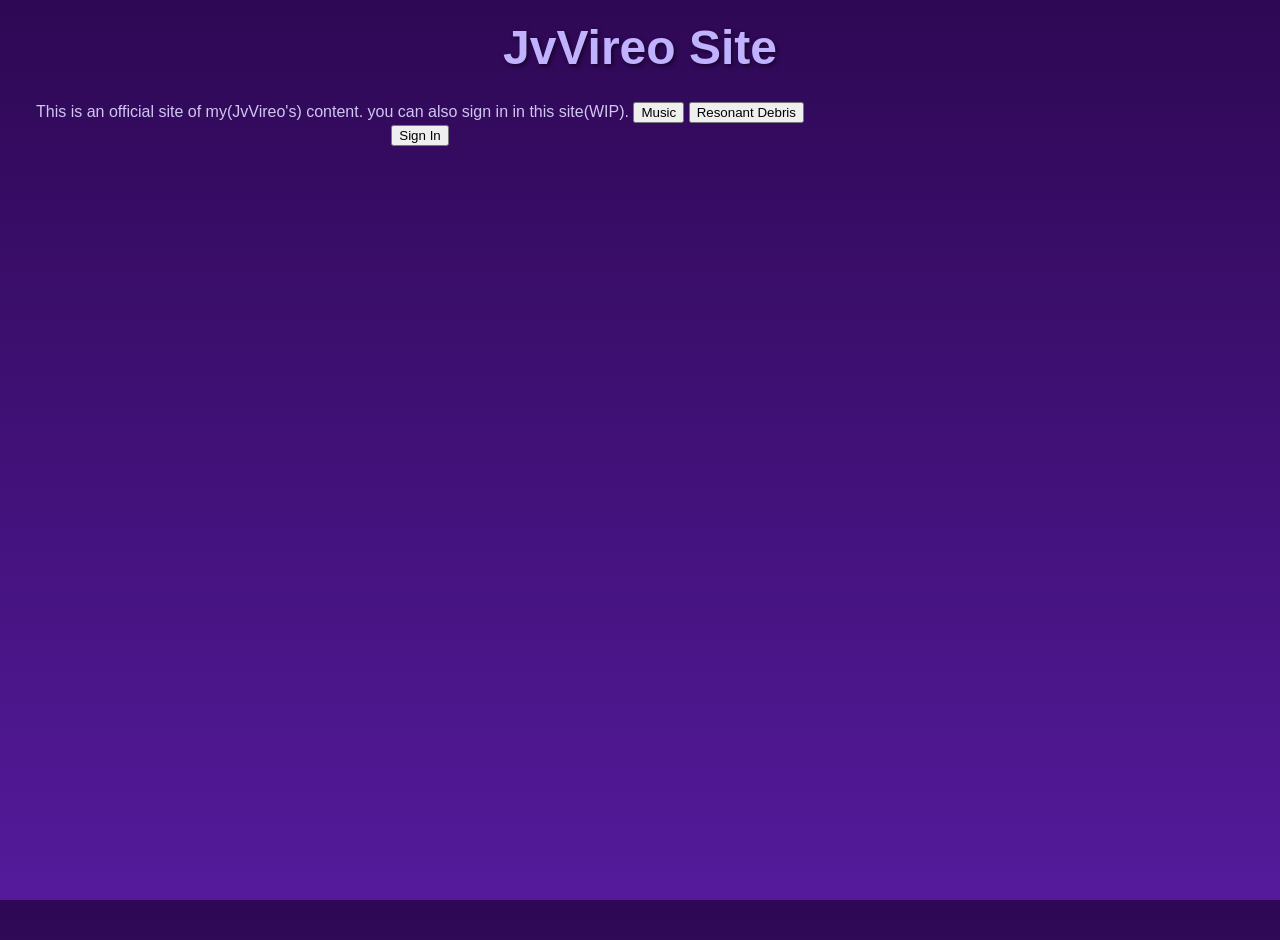
<file: index.html>
<html>
 <head>
  <link rel="stylesheet" href="Vstyle.css">
  <h1>JvVireo Site</h1>
  <p>This is an official site of my(JvVireo's) content. you can also sign in in this site(WIP).
 <head>
 <body>
 <button onclick="document.location='vireoMusic.html'">Music</button>
 <button onclick="document.location='ResonantDebris.html'">Resonant Debris</button>
 <button>Sign In</button>
<body>
<html>
</file>
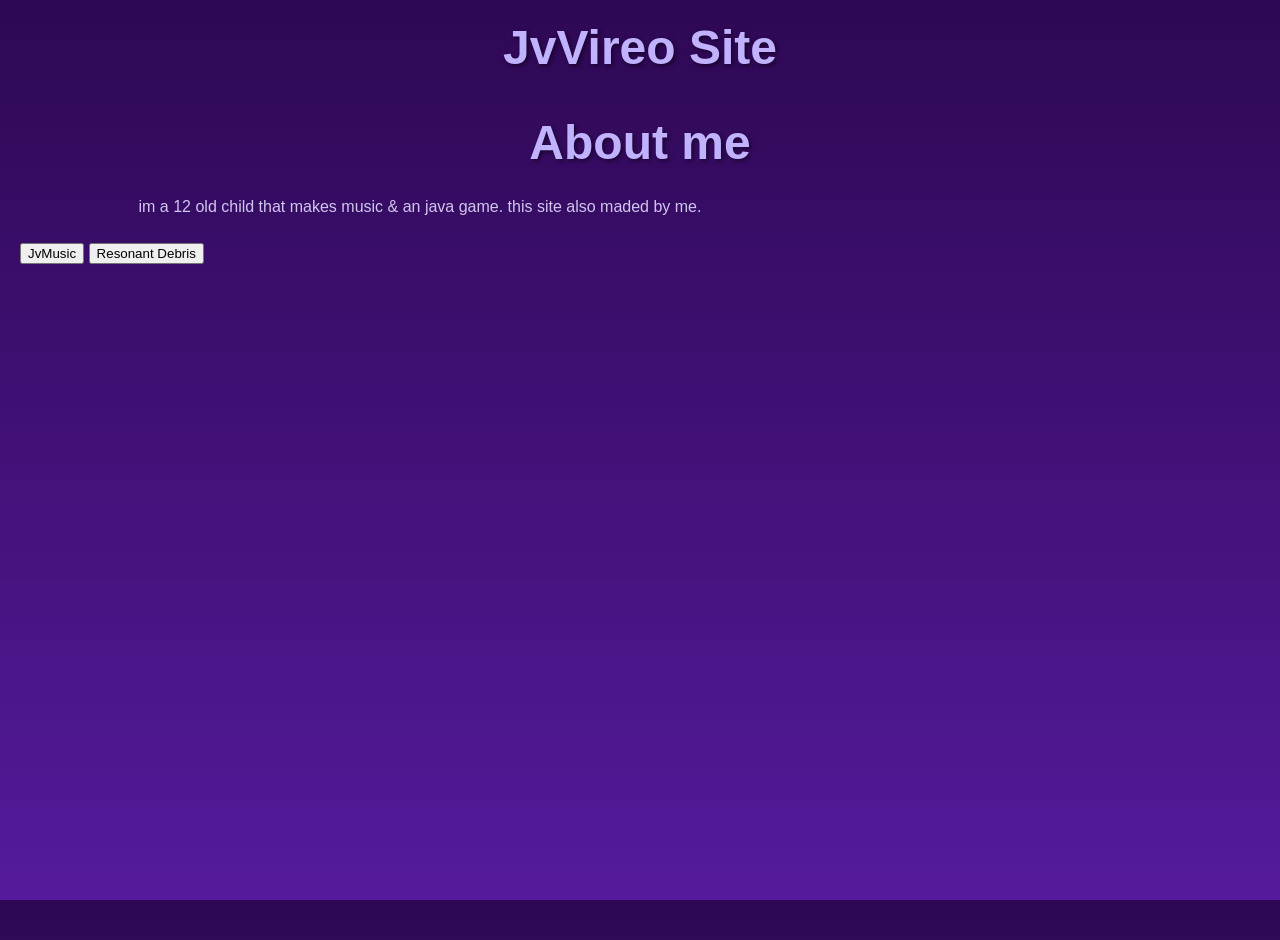
<file: JvVireo Site.html>
<html>
 <head>
  <link rel="stylesheet" href="Vstyle.css">
  <h1>JvVireo Site</h1>
  <h2>About me</h2>
 <head>
 <body>
 <p>im a 12 old child that makes music & an java game. this site also maded by me.</p>
 <button onclick="document.location='VireoMusic.html'">JvMusic</button>
 <button onclick="document.location='ResonantDebris.html'">Resonant Debris</button>
<html>
</file>
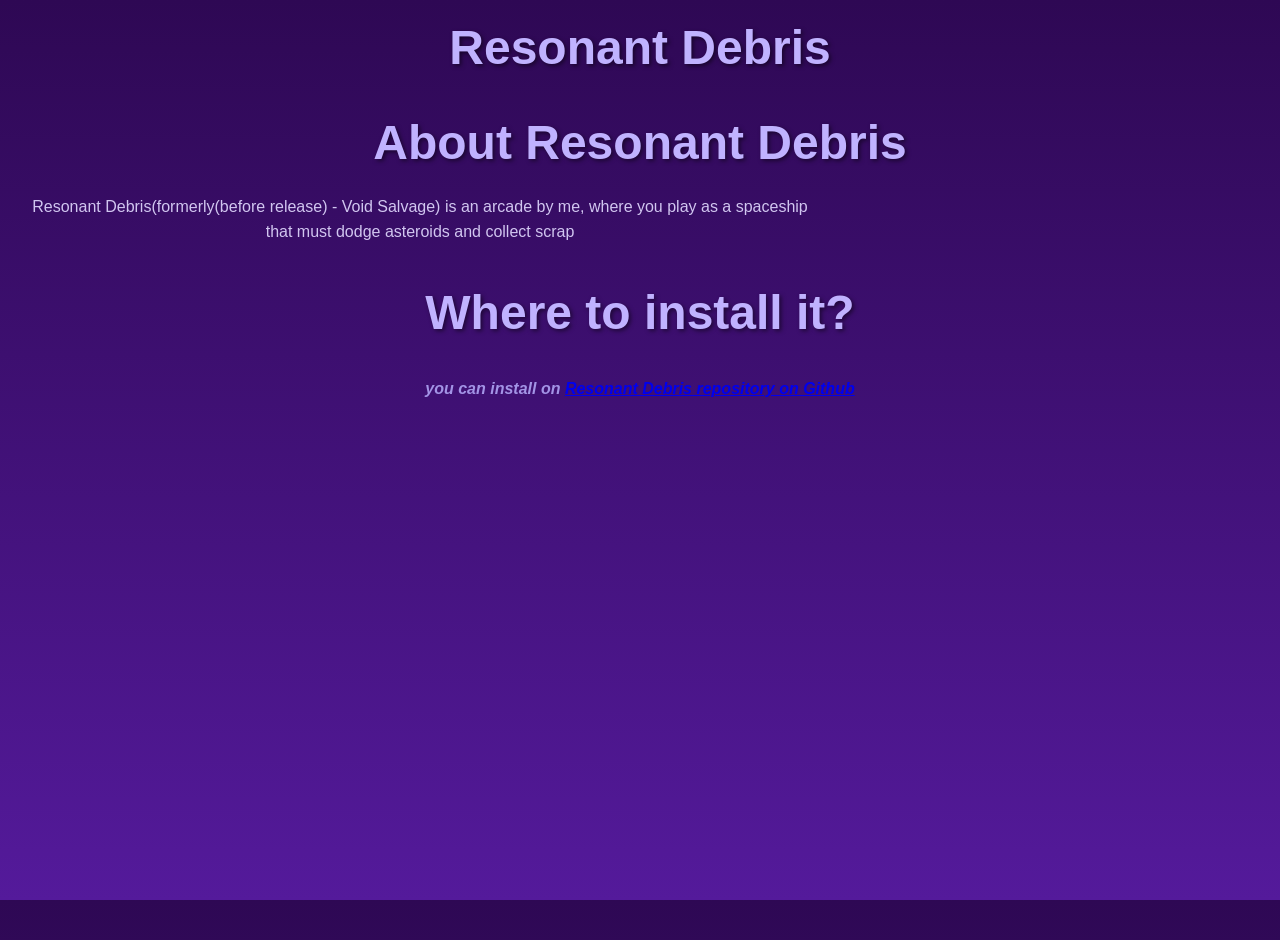
<file: ResonantDebris.html>
<html>
 <head>
  <link rel="stylesheet" href="Vstyle.css">
  <h1>Resonant Debris</h1>
 </head>
 <body>
  <h2>About Resonant Debris</h2>
  <p>Resonant Debris(formerly(before release) - Void Salvage) is an arcade by me, where you play as a spaceship that must dodge asteroids and collect scrap
  <h2>Where to install it?<h2>
  <h4>you can install on <a href = "https://github.com/JvVireo/Resonant-Debris/releases">Resonant Debris repository on Github</a>
</file>
<file: Vstyle.css>
html {
  height: 100%;
}

body {
  background: linear-gradient(to bottom, #2e0854, #541a9b);
  color: #e0d4f7;
  font-family: sans-serif;
  margin: 0;
  padding: 20px; /* Добавим немного отступов сверху и снизу, если нужно */
  min-height: 100%;
  /* Убираем flexbox для body */
  /* display: flex;
  flex-direction: column;
  align-items: center;
  justify-content: center; */
}

h1 {
  color: #c0b2ff;
  text-shadow: 2px 2px 4px rgba(0, 0, 0, 0.5);
  font-size: 3em;
  margin-bottom: 0.5em;
  text-align: center;  /* Центрируем заголовки, если это требуется */
}
h2 {
  color: #c0b2ff;
  text-shadow: 2px 2px 4px rgba(0, 0, 0, 0.5);
  font-size: 3em;
  margin-bottom: 0.5em;
  text-align: center;  /* Центрируем заголовки, если это требуется */
}

h4 {
  color: #a394e6;
  font-style: italic;
  margin-bottom: 1em;
  text-align: center; /* Центрируем подзаголовки, если это требуется */

}

p {
  color: #d1c6f0;
  line-height: 1.6;
  margin-bottom: 1.5em;
  max-width: 800px;
  text-align: center;
}

audio[controls] {
  background-color: #734ca0;
  border-radius: 8px;
  box-shadow: 0 2px 5px rgba(0, 0, 0, 0.3);
  margin-top: 1em;
  width: 80%;
  max-width: 600px;
}

/* Дополнительные стили для элементов управления audio (опционально) */
audio[controls]::-webkit-media-controls-panel {
  background-color: #603e8a;
  color: #e0d4f7;
}

audio[controls]::-webkit-media-controls-play-button {
  color: #e0d4f7;
}

audio[controls]::-webkit-media-controls-mute-button {
  color: #e0d4f7;
}

audio[controls]::-webkit-media-controls-current-time-display {
  color: #e0d4f7;
}

audio[controls]::-webkit-media-controls-time-remaining-display {
  color: #e0d4f7;
}

audio[controls]::-webkit-media-controls-timeline {
  color: #e0d4f7;
}

audio[controls]::-webkit-media-controls-volume-slider {
  color: #e0d4f7;
}
</file>
